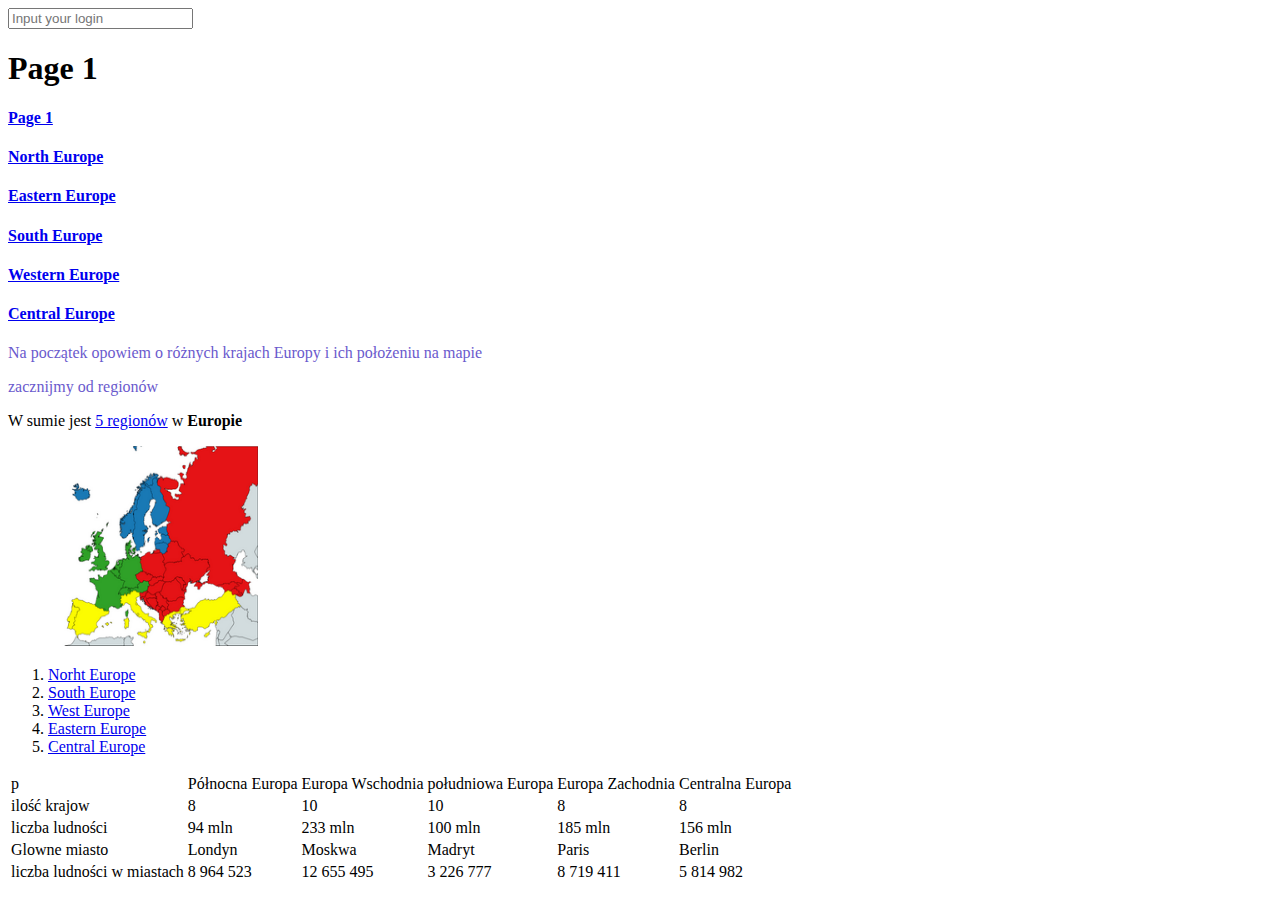
<file: index.html>
<!DOCTYPE html>
<!-- saved from url=(0049)file:///C:/Users/Acer/Desktop/forDutka/index.html -->
<html><head><meta http-equiv="Content-Type" content="text/html; charset=UTF-8">
        <title>Site about Europian country</title>
        <meta utf-8="">
        <link rel="stylesheet" href="./index_files/style.css">
    </head>
    <body>
        <input placeholder="Input your login">
        <h1>Page 1</h1>
            <h4><a href="file:///C:/Users/Acer/Desktop/forDutka/index.html">Page 1</a></h4>
                <h4><a href="file:///C:/Users/Acer/Desktop/forDutka/Page%202.html">North Europe</a> </h4>
                    <h4><a href="file:///C:/Users/Acer/Desktop/forDutka/Page%203.html">Eastern Europe</a></h4>
                        <h4><a href="file:///C:/Users/Acer/Desktop/forDutka/Page%204.html">South Europe</a></h4>
                            <h4><a href="file:///C:/Users/Acer/Desktop/forDutka/Page%205.html">Western Europe</a></h4>
                                <h4><a href="file:///C:/Users/Acer/Desktop/forDutka/Page%206.html">Central Europe</a></h4>
        <div>
            <h2></h2><p class="red_text">Na początek opowiem o różnych krajach Europy i ich położeniu na mapie</p>
                <p class="red_text">zacznijmy od regionów</p>
                    <p>W sumie jest <a href="https://en.wikipedia.org/wiki/Regions_of_Europe">5 regionów</a> w <strong>Europie</strong></p>
                        <img src="./index_files/European_Regions_EuroVoc.png" width="250px" height="200px">
        </div>
        <ol>
            <li><a href="https://en.wikipedia.org/wiki/Northern_Europe">Norht Europe</a><br></li>
            <li><a href="https://en.wikipedia.org/wiki/Southern_Europe">South Europe</a><br></li>
            <li><a href="https://en.wikipedia.org/wiki/Western_Europe">West Europe</a><br></li>
            <li><a href="https://en.wikipedia.org/wiki/Eastern_Europe">Eastern Europe</a><br></li>
            <li><a href="https://en.wikipedia.org/wiki/Central_Europe">Central Europe</a><br></li>
        </ol>
        <table>
            <tbody><tr>
                <td>p</td>
                <td>Północna Europa</td>
                <td>Europa Wschodnia</td>
                <td>południowa Europa</td>
                <td>Europa Zachodnia</td>
                <td>Centralna Europa</td>
            </tr>
            <tr>
                <td>ilość krajow</td>
                <td>8</td>
                <td>10</td>
                <td>10</td>
                <td>8</td>
                <td>8</td>
            </tr>
            <tr>
                <td>liczba ludności</td>
                <td>94 mln</td>
                <td>233 mln</td>
                <td>100 mln</td>
                <td>185 mln</td>
                <td>156 mln</td>
            </tr>
            <tr>
                <td>Glowne miasto</td>
                <td>Londyn</td>
                <td>Moskwa</td>
                <td>Madryt</td>
                <td>Paris</td>
                <td>Berlin</td>
            </tr>
            <tr>
                <td>liczba ludności w miastach</td>
                <td>8 964 523</td>
                <td>12 655 495</td>
                <td>3 226 777</td>
                <td>8 719 411</td>
                <td>5 814 982</td>
            </tr>
        </tbody></table>
        
    
    




</body></html>
</file>
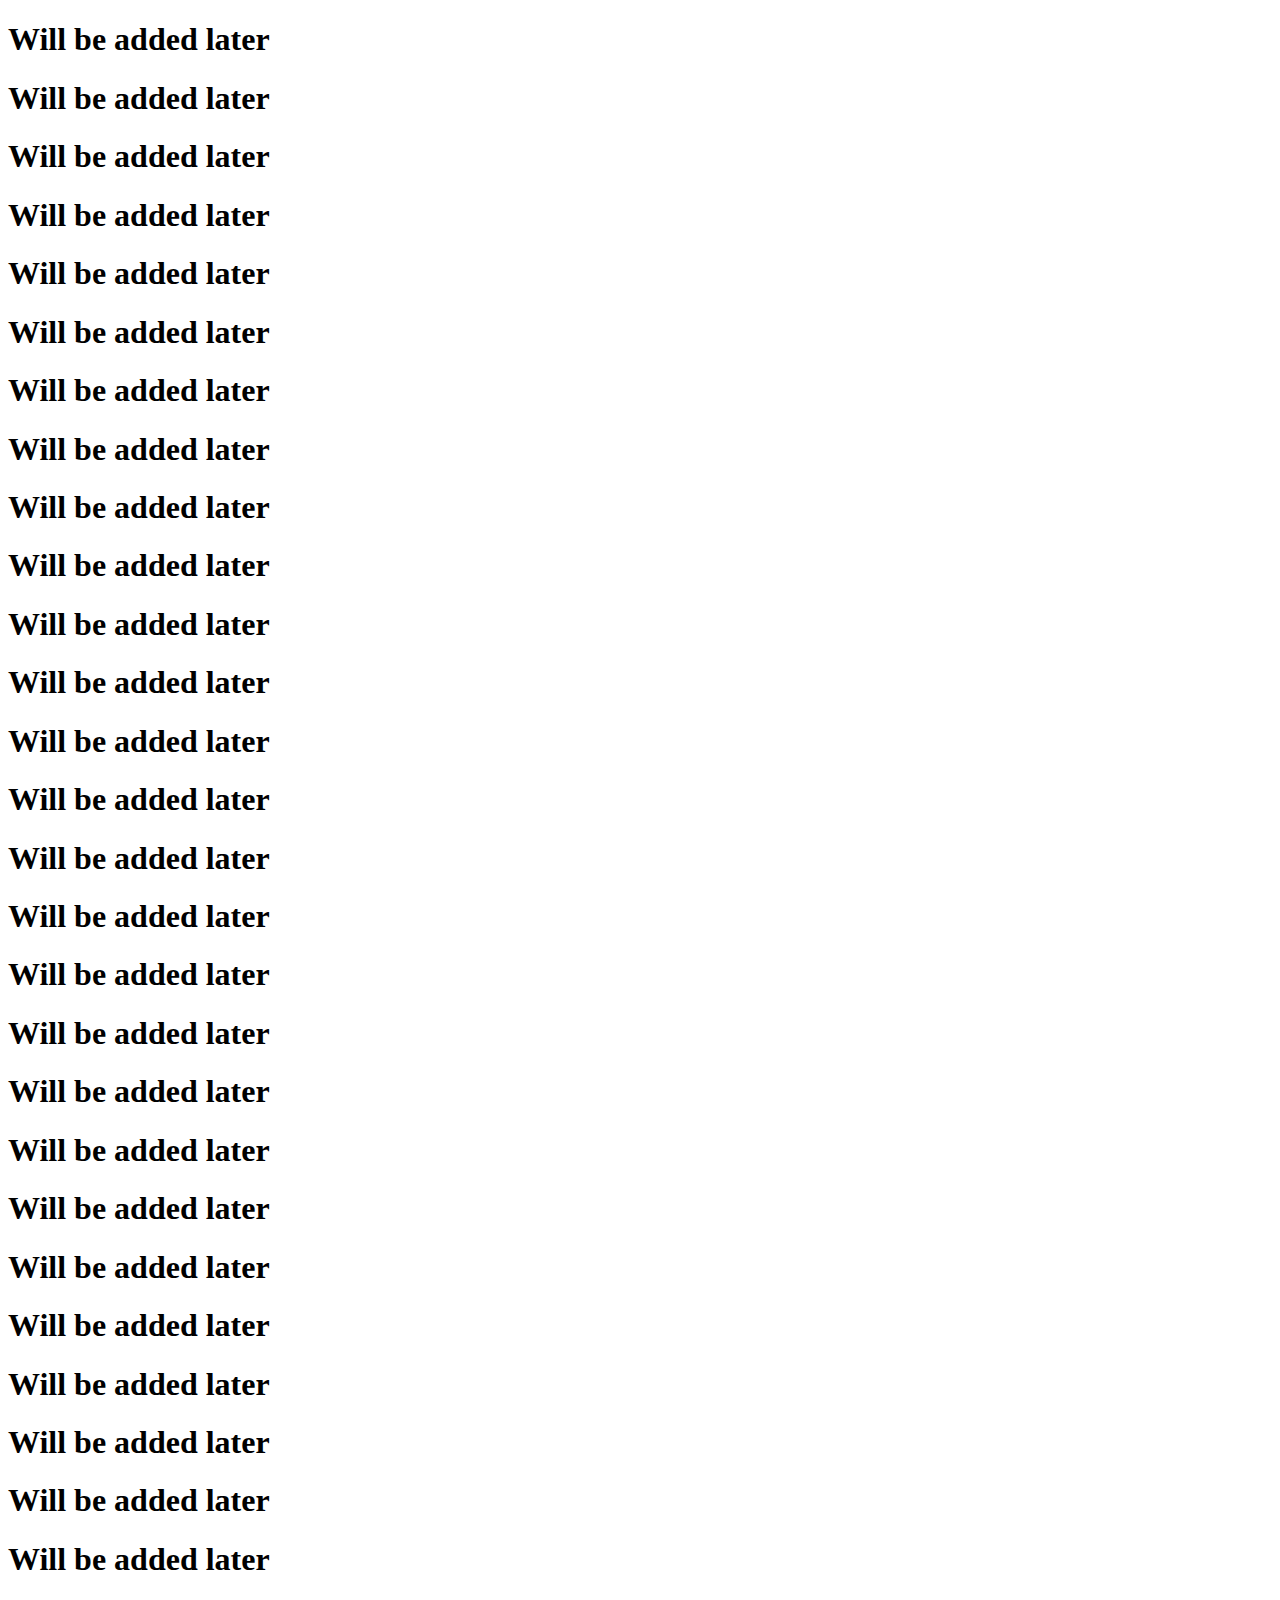
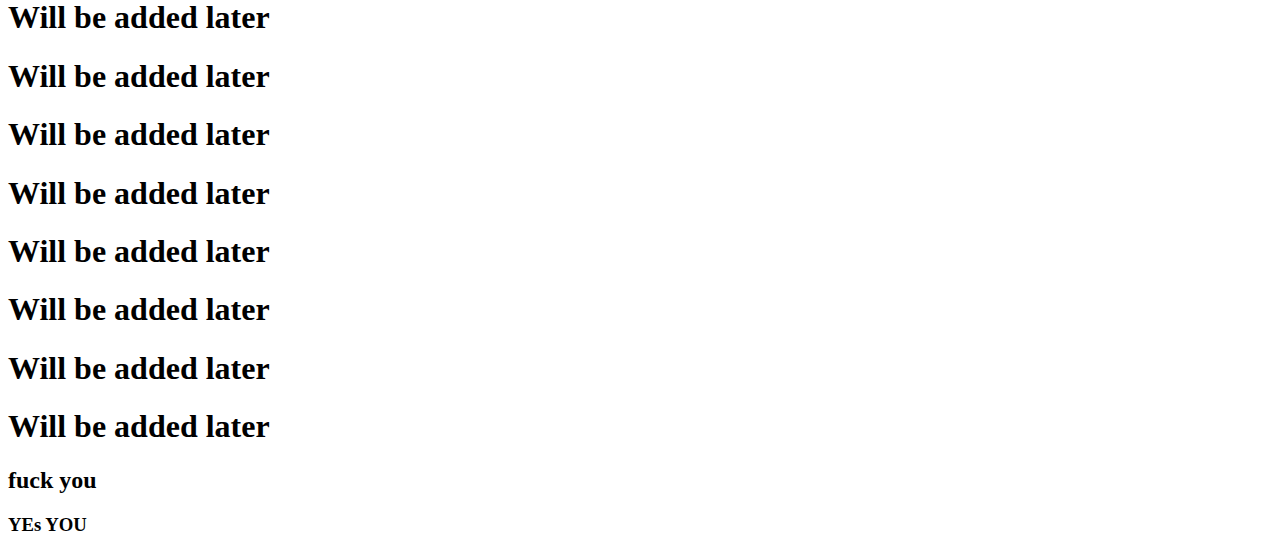
<file: ioinvoka.html>
<!DOCTYPE html>
<html lang="en">
<head>
    <meta charset="UTF-8">
    <meta name="viewport" content="width=device-width, initial-scale=1.0">
    <title>Document</title>
</head>
<body>
    <h1>Will be added later</h1>
    <h1>Will be added later</h1><h1>Will be added later</h1>
    <h1>Will be added later</h1>

    <h1>Will be added later</h1>
    <h1>Will be added later</h1>
    <h1>Will be added later</h1>
    <h1>Will be added later</h1>

    <h1>Will be added later</h1>
    <h1>Will be added later</h1>

    <h1>Will be added later</h1>
    <h1>Will be added later</h1>
    <h1>Will be added later</h1>

    <h1>Will be added later</h1>
    <h1>Will be added later</h1>
    <h1>Will be added later</h1>
    <h1>Will be added later</h1>


    <h1>Will be added later</h1>
    <h1>Will be added later</h1>
    <h1>Will be added later</h1>

    <h1>Will be added later</h1>
    <h1>Will be added later</h1>
    <h1>Will be added later</h1>

    <h1>Will be added later</h1>
    <h1>Will be added later</h1>

    <h1>Will be added later</h1><h1>Will be added later</h1>

    <h1>Will be added later</h1>
    <h1>Will be added later</h1>

    <h1>Will be added later</h1>

    <h1>Will be added later</h1>
    <h1>Will be added later</h1>

    <h1>Will be added later</h1>
    <h1>Will be added later</h1>

    <h1>Will be added later</h1>
    <h2>fuck you<h3>YEs YOU</h3></h2>
    
    
</body>
</html>
</file>
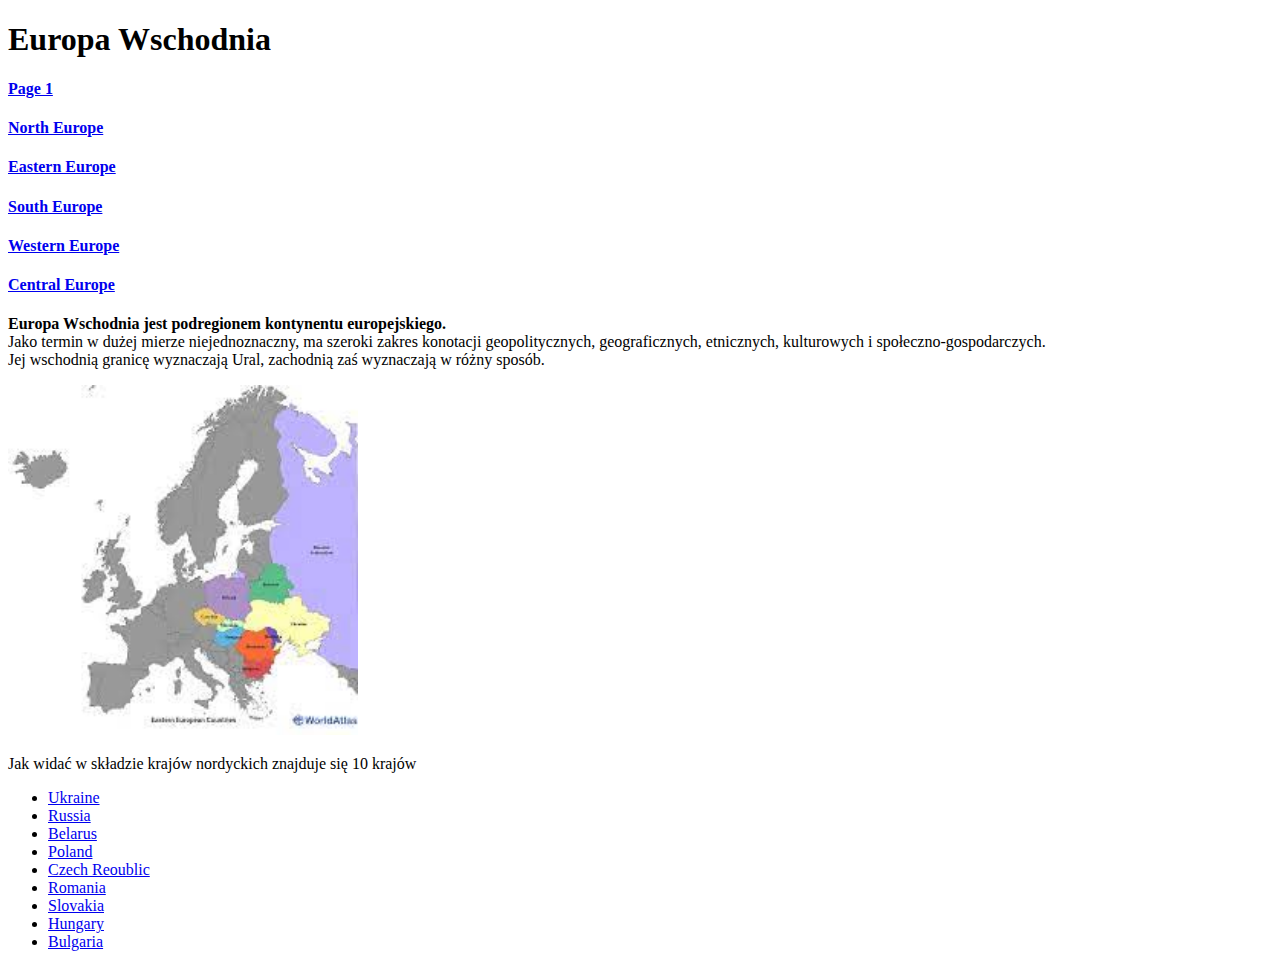
<file: Page 3.html>
<!DOCTYPE html> 
<html lang="en">
<head>
    <meta charset="UTF-8">
    <meta name="viewport" content="width=device-width, initial-scale=1.0">
    <title>Page about Eastern Europe</title>
</head>
<body>
    <h1>Europa Wschodnia</h1>
    <h4><a href="index.html"> Page 1</a></h4>
    <h4><a href="Page 2.html">North Europe</a></h4>
        <h4><a href="Page 3.html">Eastern Europe</a></h4>
            <h4><a href="Page 4.html">South Europe</a></h4>  
                <h4><a href="Page 5.html">Western Europe</a></h4>
                    <h4><a href="Page 6.html">Central Europe</a></h4>
                            <p><strong class="red_text">Europa Wschodnia jest podregionem kontynentu europejskiego.</strong><br> Jako termin w dużej mierze niejednoznaczny, ma szeroki zakres konotacji geopolitycznych, geograficznych, etnicznych, kulturowych i społeczno-gospodarczych.<br> Jej wschodnią granicę wyznaczają Ural, zachodnią zaś wyznaczają w różny sposób.</p>
                                <img src="[data-uri]" width="350px" height="350px">
                            <p class="red_text">Jak widać w składzie krajów nordyckich znajduje się 10 krajów</p>
        <ul>
            <li><a href="https://en.wikipedia.org/wiki/Ukraine">Ukraine</a><br></li>
            <li><a href="https://en.wikipedia.org/wiki/Russia">Russia</a><br></li>
            <li><a href="https://en.wikipedia.org/wiki/Belarus">Belarus</a><br></li>
            <li><a href="https://en.wikipedia.org/wiki/Poland">Poland</a><br></li>
            <li><a href="https://en.wikipedia.org/wiki/Czech_Republic">Czech Reoublic</a><br></li>
            <li><a href="https://en.wikipedia.org/wiki/Romania">Romania</a><br></li>
            <li><a href="https://en.wikipedia.org/wiki/Slovakia">Slovakia</a><br></li>
            <li><a href="https://en.wikipedia.org/wiki/Hungary">Hungary</a><br></li>
            <li><a href="https://en.wikipedia.org/wiki/Bulgaria">Bulgaria</a><br></li>
        </ul>
</body>
</file>
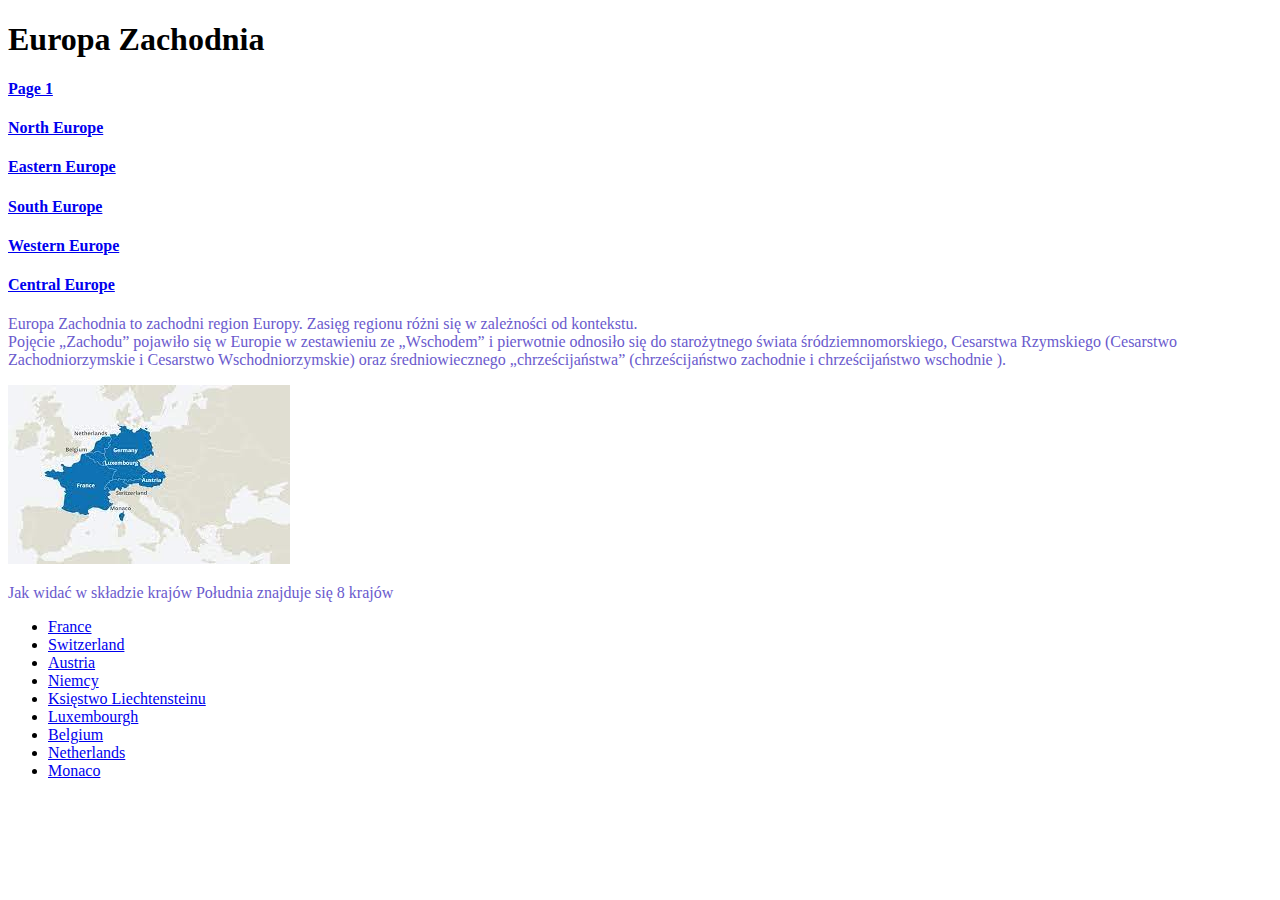
<file: Page 5.html>
<!DOCTYPE html>
<html>
    <head>
        <title>Site about Europian country</title>
        <meta UTF-8>
        <link rel="stylesheet" href="style.css"/>
    </head>
    <body>
        <h1>Europa Zachodnia</h1>
        <h4><a href="index.html"> Page 1</a></h4>
        <h4><a href="Page 2.html">North Europe</a></h4>
            <h4><a href="Page 3.html">Eastern Europe</a></h4>
                <h4><a href="Page 4.html">South Europe</a></h4>  
                    <h4><a href="Page 5.html">Western Europe</a></h4>
                        <h4><a href="Page 6.html">Central Europe</a></h4>
    <p class="red_text">Europa Zachodnia to zachodni region Europy. Zasięg regionu różni się w zależności od kontekstu.<br>Pojęcie „Zachodu” pojawiło się w Europie w zestawieniu ze „Wschodem” i pierwotnie odnosiło się do starożytnego świata śródziemnomorskiego, Cesarstwa Rzymskiego (Cesarstwo Zachodniorzymskie i Cesarstwo Wschodniorzymskie) oraz średniowiecznego „chrześcijaństwa” (chrześcijaństwo zachodnie i chrześcijaństwo wschodnie ).</p>
        <img src="[data-uri]">
    <p class="red_text">Jak widać w składzie krajów Południa znajduje się 8 krajów</p>
        <ul>
            <li><a href="https://en.wikipedia.org/wiki/France">France</a></li>
            <li><a href="https://en.wikipedia.org/wiki/Switzerland">Switzerland</a></li>
            <li><a href="https://pl.wikipedia.org/wiki/Austria">Austria</a></li>
            <li><a href="https://en.wikipedia.org/wiki/Germany">Niemcy</a></li>
            <li><a href="https://pl.wikipedia.org/wiki/Liechtenstein">Księstwo Liechtensteinu</a></li>
            <li><a href="https://en.wikipedia.org/wiki/Luxembourg">Luxembourgh</a></li>
            <li><a href="https://en.wikipedia.org/wiki/Belgium">Belgium</a></li>
            <li><a href="https://en.wikipedia.org/wiki/Netherlands">Netherlands</a></li>
            <li><a href="https://en.wikipedia.org/wiki/Monaco">Monaco</a></li>
    </body>
</file>
<file: index_files/style.css>
.red_text{
    color:slateblue
}

.sosih
{
    color:rgb(31, 31, 179)
}
</file>
<file: style.css>
.red_text{
    color:slateblue
}

.sosih
{
    color:rgb(31, 31, 179)
}
</file>
